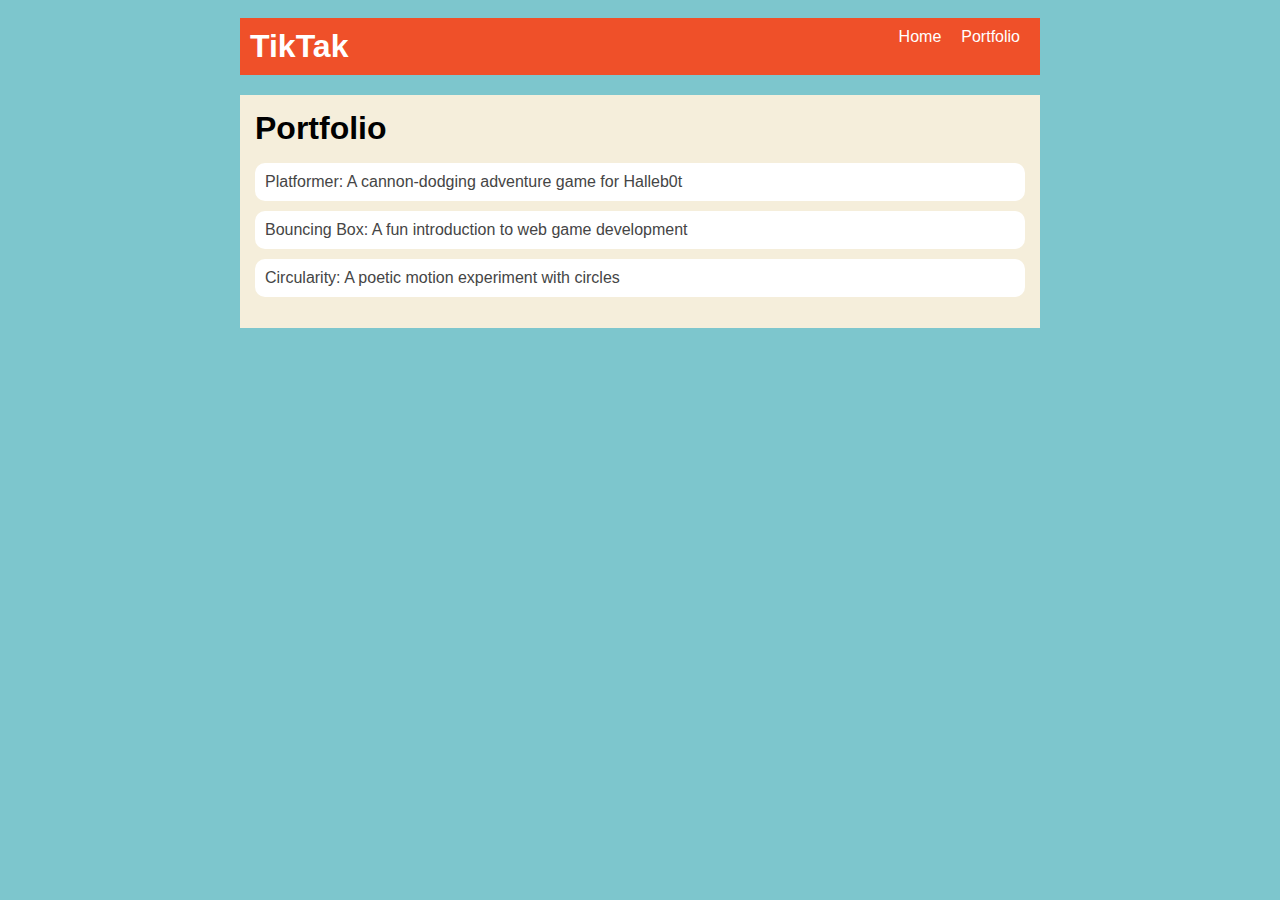
<file: portfolio.html>
<!DOCTYPE html>
<html>
    <head>
        <title>Your Name's Website</title>
        <link rel="stylesheet" href="style.css" />
      </head>

  <body>
    <!-- All content goes here -->
    <div id="all-contents">
        <nav>
            <h1>TikTak</h1>
            <ul id="nav-ul">
              <li class="nav-li">
                <a href="index.html">Home</a>
              </li>
              <li class="nav-li">
                <a href="portfolio.html">Portfolio</a>
              </li>
            </ul>
          </nav>
          <main>
            <div class="content">
              <h1>Portfolio</h1>
       
                <ul id="portfolio">
                    <li>
                        <a href="fsd-projects/platformer/">Platformer: A cannon-dodging adventure game for Halleb0t</a>
                      </li>
                      <li>
                        <a href="fsd-projects/bouncing-box/">Bouncing Box: A fun introduction to web game development</a>
                      </li>
                      <li>
                        <a href="fsd-projects/circularity/">Circularity: A poetic motion experiment with circles</a>
                        </li>
             
              </ul>
            </div>
          </main>
      
    </div>
  </body>
</html>
</file>
<file: style.css>
body {
    background: rgb(125, 198, 205);
    color: rgb(45, 45, 45);
    padding: 10px;
    font-family: Arial, sans-serif;
}

#all-contents {
    max-width: 800px;
    margin: auto;
}

/* navigation menu */
nav {
    background: rgb(239, 80, 41);
    margin: 0 auto;
    display: flex;
    padding: 10px;
}

h1 {
    display: flex;
    align-items: center;
    color: white;
    flex: 1;
    margin: 0;
}

#nav-ul {
    list-style-type: none;
    margin: 0;
    padding: 0;
    display: flex;
}

.nav-li {
    display: inline-block;
    padding: 0 10px;
}

a {
    text-decoration: none;
    color: #fff;
}

/* main container area beneath menu */
main {
    background: rgb(245, 238, 219);
    display: flex;
    margin-top: 20px;
}

.sidebar {
    margin-right: 25px;
    padding: 10px;
}

.sidebar-img {
    width: 200px;
}

.content {
    flex: 1;
    padding: 15px;
}

/* interests section styles */
#interests {
    border: 4px silver ridge;
    padding: 8px;
    margin-top: 20px;
}

h2, h3 {
    margin: 0px;
}
/* Portfolio styles */
.content h1 {
    color: black;
  }
  
  #portfolio {
    list-style-type: none;
    padding-left: 0;
  }
  
  #portfolio li {
    background: #fff;
    padding: 10px;
    border-radius: 10px;
    margin-bottom: 10px;
  }
  
  #portfolio li:hover {
    background: #eee;
  }
  
  #portfolio a {
    text-decoration: none;
    color: #454545;
  }
</file>
